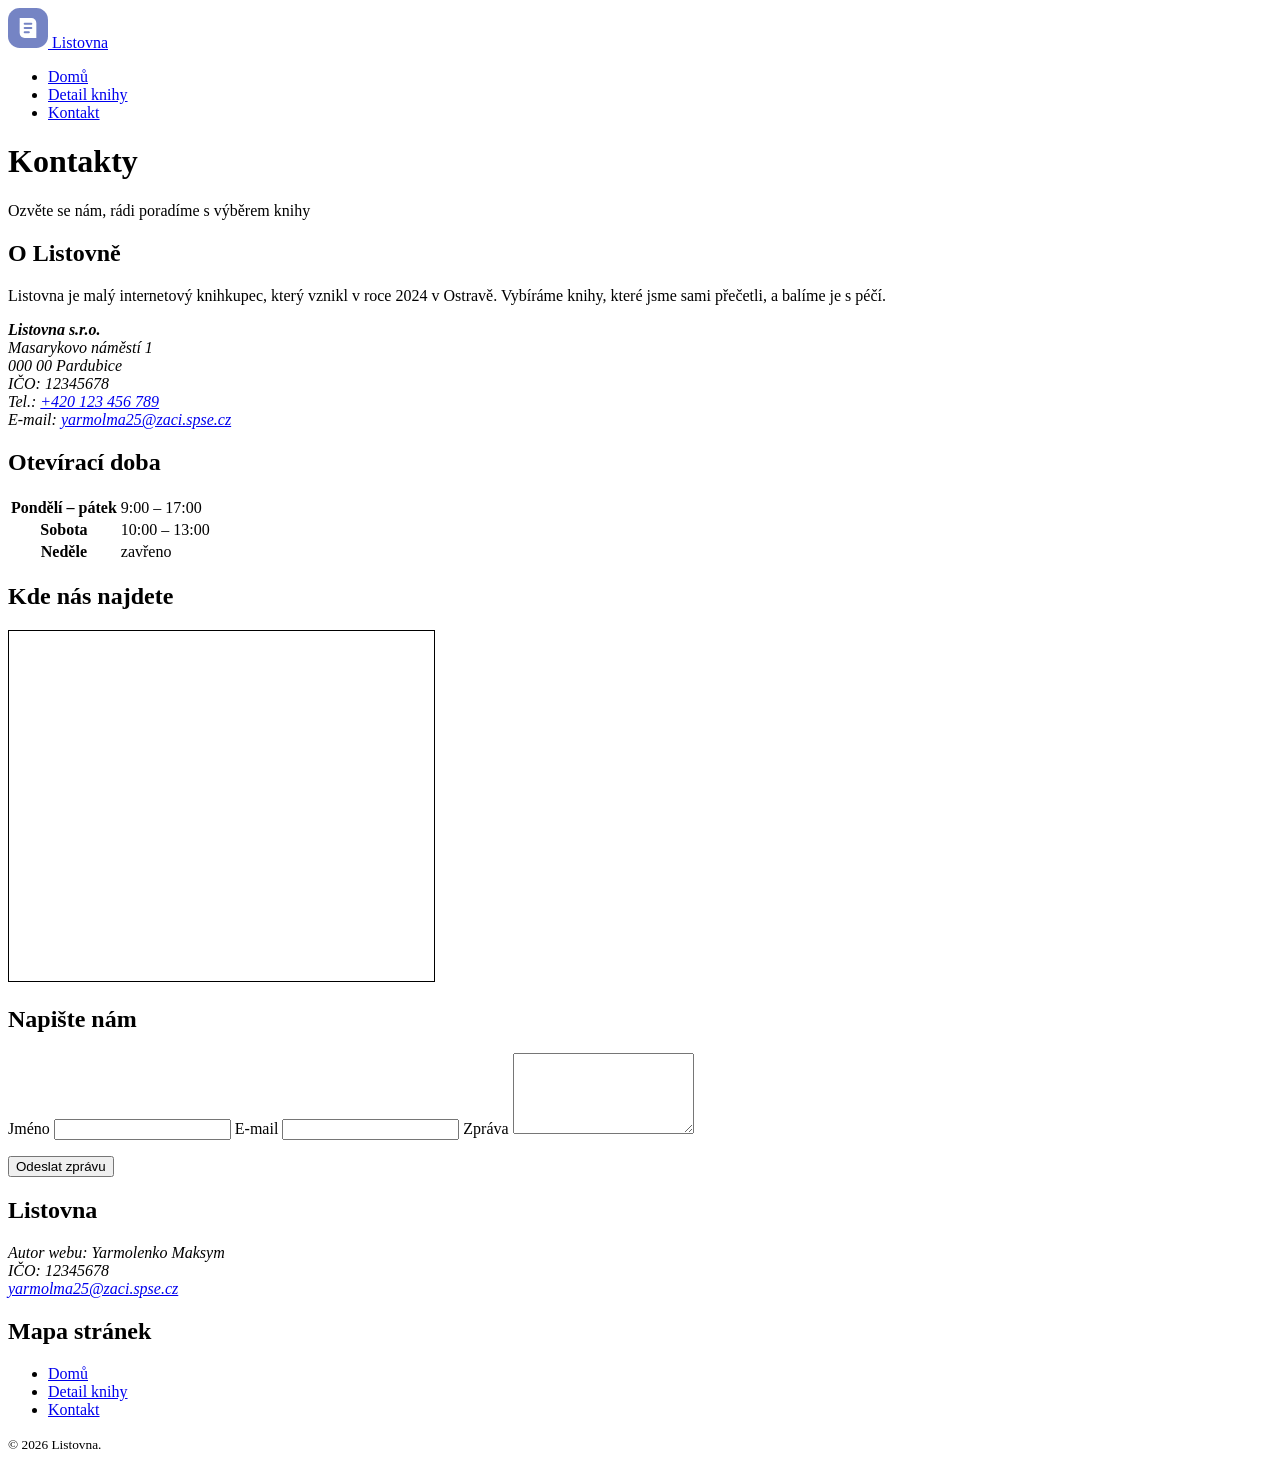
<file: kontakt.html>
<!DOCTYPE html>
<html lang="cs">

<head>
    <meta charset="utf-8">
    <meta name="viewport" content="width=device-width, initial-scale=1">
    <title>Listovna | Kontakty</title>
    <meta name="description"
        content="Kontakty na internetový knihkupec Listovna: adresa, otevírací doba, mapa a kontaktní formulář.">
    <link rel="icon" href="images/logo.svg" type="image/svg+xml">
    <link rel="stylesheet" href="https://yarmolma25.llmp.spse-net.cz/eshop/style.css">
</head>
<body>
    <header class="site-header">
        <div class="wrap">
            <a class="brand" href="https://yarmolma25.llmp.spse-net.cz/eshop/index.html">
                <img src="images/logo.svg" width="40" height="40" alt="">
                <span>Listovna</span>
            </a>
            <nav class="main-nav" aria-label="Hlavní navigace">
                <ul>
                    <li><a href="https://yarmolma25.llmp.spse-net.cz/eshop/index.html">Domů</a></li>
                    <li><a href="https://yarmolma25.llmp.spse-net.cz/eshop/detail.html" aria-current="page">Detail knihy</a></li>
                    <li><a href="https://yarmolma25.llmp.spse-net.cz/eshop/kontakt.html">Kontakt</a></li>
                </ul>
            </nav>
        </div>
    </header>

    <main id="obsah">
        <header class="page-title wrap">
            <hgroup>
                <h1>Kontakty</h1>
                <p>Ozvěte se nám, rádi poradíme s výběrem knihy</p>
            </hgroup>
        </header>

        <div class="wrap contact-grid">
            <section class="panel" aria-labelledby="o-nas">
                <h2 id="o-nas">O Listovně</h2>
                <p>Listovna je malý internetový knihkupec, který vznikl v roce <time datetime="2024">2024</time> v
                    Ostravě. Vybíráme knihy, které jsme sami přečetli, a balíme je s péčí.</p>
                <address>
                    <strong>Listovna s.r.o.</strong><br>
                    Masarykovo náměstí 1<br>
                    000 00 Pardubice<br>
                    IČO: 12345678<br>
                    Tel.: <a href="tel:+420555000111">+420 123 456 789</a><br>
                    E-mail: <a href="mailto:yarmolma25@zaci.spse.cz">yarmolma25@zaci.spse.cz</a>
                </address>
            </section>

            <section class="panel" aria-labelledby="hodiny">
                <h2 id="hodiny">Otevírací doba</h2>
                <table class="hours">
                    <tbody>
                        <tr>
                            <th scope="row">Pondělí – pátek</th>
                            <td><time datetime="09:00">9:00</time> – <time datetime="17:00">17:00</time></td>
                        </tr>
                        <tr>
                            <th scope="row">Sobota</th>
                            <td><time datetime="10:00">10:00</time> – <time datetime="13:00">13:00</time></td>
                        </tr>
                        <tr>
                            <th scope="row">Neděle</th>
                            <td>zavřeno</td>
                        </tr>
                    </tbody>
                </table>
            </section>
        </div>

        <section class="section wrap" aria-labelledby="mapa">
            <h2 id="mapa">Kde nás najdete</h2>
            <iframe width="425" height="350"
                src="https://www.openstreetmap.org/export/embed?bbox=15.776313543319704%2C50.03599434579495%2C15.781334638595583%2C50.038478558527515&amp;layer=mapnik"
                style="border: 1px solid black"></iframe>
        </section>

        <section class="section wrap" aria-labelledby="formular">
            <div class="panel">
                <h2 id="formular">Napište nám</h2>
                <form action="#" method="post">
                    <label>Jméno
                        <input type="text" name="jmeno" autocomplete="name" required>
                    </label>
                    <label>E-mail
                        <input type="email" name="email" autocomplete="email" required>
                    </label>
                    <label>Zpráva
                        <textarea name="zprava" rows="5" required></textarea>
                    </label>
                    <p><button class="btn" type="submit">Odeslat zprávu</button></p>
                </form>
            </div>
        </section>
    </main>

    <footer class="site-footer">
        <div class="wrap">
            <div class="footer-grid">
                <section aria-labelledby="f-autor">
                    <h2 id="f-autor">Listovna</h2>
                    <address>
                        Autor webu: Yarmolenko Maksym<br>
                        IČO: 12345678<br>
                        <a href="mailto:yarmolma25@zaci.spse.cz">yarmolma25@zaci.spse.cz</a>
                    </address>
                </section>
                <nav aria-labelledby="f-mapa">
                    <h2 id="f-mapa">Mapa stránek</h2>
                    <ul>
                        <li><a href="https://yarmolma25.llmp.spse-net.cz/eshop/index.html">Domů</a></li>
                        <li><a href="https://yarmolma25.llmp.spse-net.cz/eshop/detail.html">Detail knihy</a></li>
                        <li><a href="https://yarmolma25.llmp.spse-net.cz/eshop/kontakt.html">Kontakt</a></li>
                    </ul>
                </nav>
            </div>
            <p class="copyright"><small>© <time datetime="2026">2026</time> Listovna.</small></p>
        </div>
    </footer>
</body>

</html>
</file>
